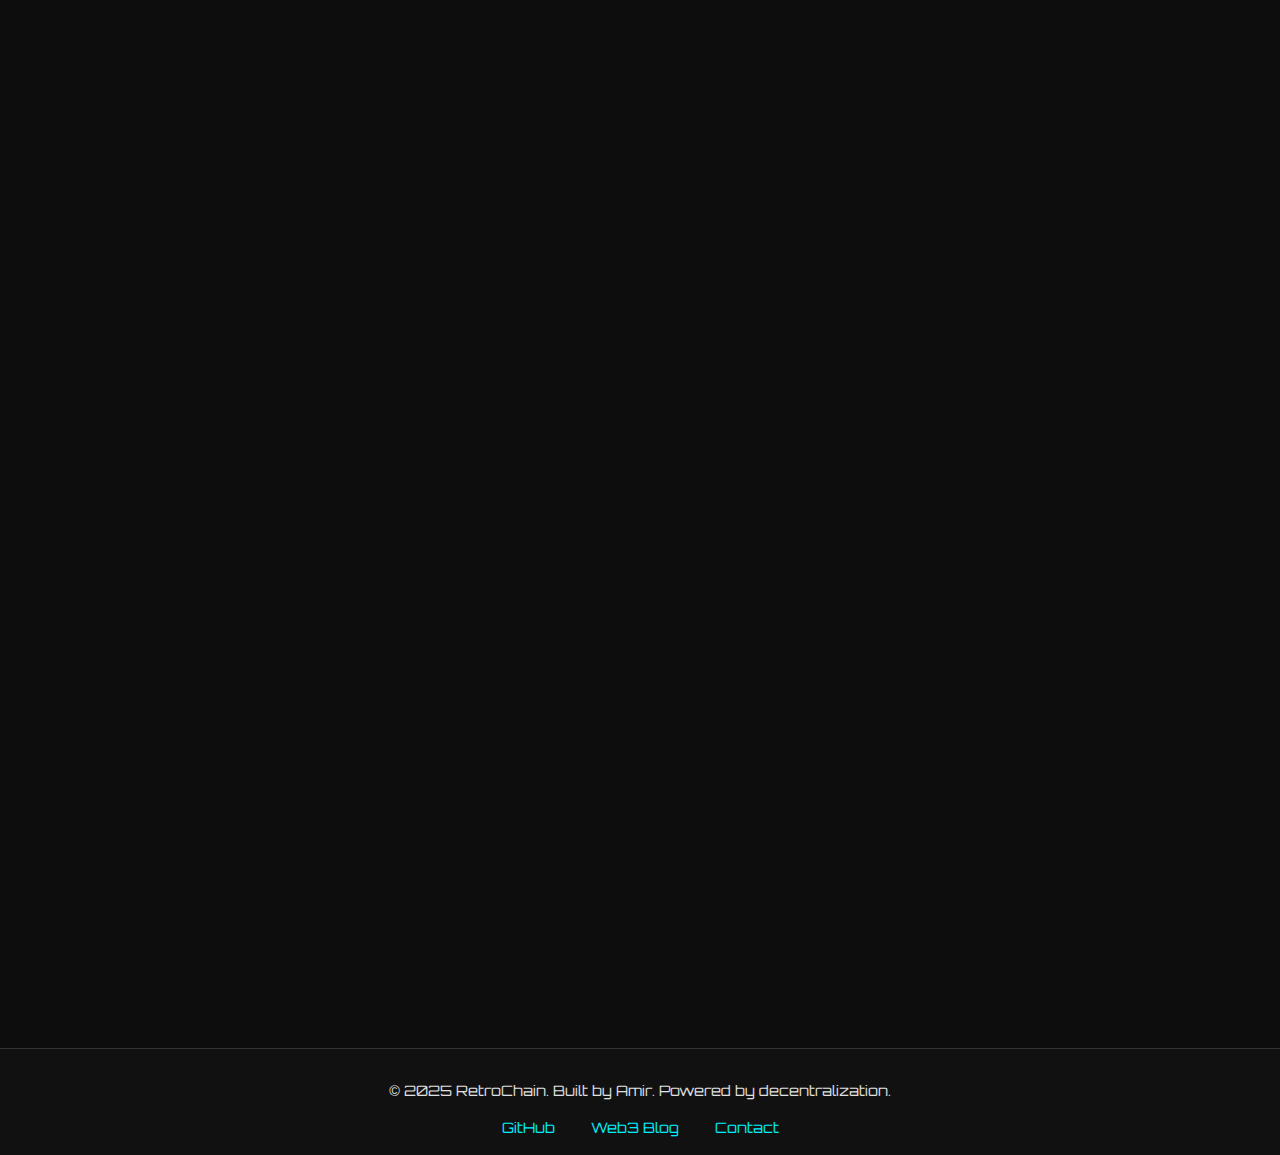
<file: index.html>
<!DOCTYPE html>
<html lang="en">
<head>
  <meta charset="UTF-8" />
  <meta name="viewport" content="width=device-width, initial-scale=1.0" />
  <title>RetroChain Web3 Hub</title>
  <link rel="stylesheet" href="style.css" />
  <link href="https://fonts.googleapis.com/css2?family=Orbitron:wght@500&display=swap" rel="stylesheet">
</head>
<body>
  <header>
    <h1>⚡ RetroChain Web3 Hub</h1>
    <p>Your gateway to crypto analytics, decentralized tech, and the latest in innovation.</p>
  </header>

  <main>
    <section class="card">
      <h2>📈 Crypto Dashboard</h2>
      <ul>
        <li>Live price tracker</li>
        <li>Mining profitability calculator</li>
        <li>GPU hash rate comparison</li>
      </ul>
    </section>

    <section class="card">
      <h2>🌐 Web3 Insights</h2>
      <p>Explore the rise of DePINs, tokenized assets, and decentralized identity. Web3 is reshaping finance, gaming, and infrastructure.</p>
      <a href="https://cointelegraph.com/news/time-for-a-web3-reality-check-which-altcoin-sectors-are-really-delivering" target="_blank">Read the latest Web3 analysis</a>
    </section>

    <section class="card">
      <h2>📰 Tech News</h2>
      <ul>
        <li><a href="https://gizmodo.com/nvidia-earnings-tech-drop-2000647269" target="_blank">Nvidia’s earnings shake up the AI sector</a></li>
        <li><a href="https://www.scmp.com/tech/big-tech/article/3322850/tech-war-deepseeks-ue8m0-fp8-innovation-seen-boost-chinas-ai-self-sufficiency" target="_blank">China’s DeepSeek challenges Nvidia with FP8 innovation</a></li>
        <li><a href="https://www.msn.com/en-us/money/technology/nvidias-latest-tech-will-let-companies-turn-data-centers-into-one-massive-gpu/ar-AA1L25az" target="_blank">Nvidia turns data centers into mega GPUs</a></li>
      </ul>
    </section>
  </main>

  <footer>
    <p>&copy; 2025 RetroChain. Built by Amir. Powered by decentralization.</p>
    <div class="social">
      <a href="https://github.com/oRetr0o" target="_blank">GitHub</a>
      <a href="#">Web3 Blog</a>
      <a href="#">Contact</a>
    </div>
  </footer>
</body>
</html>
</file>
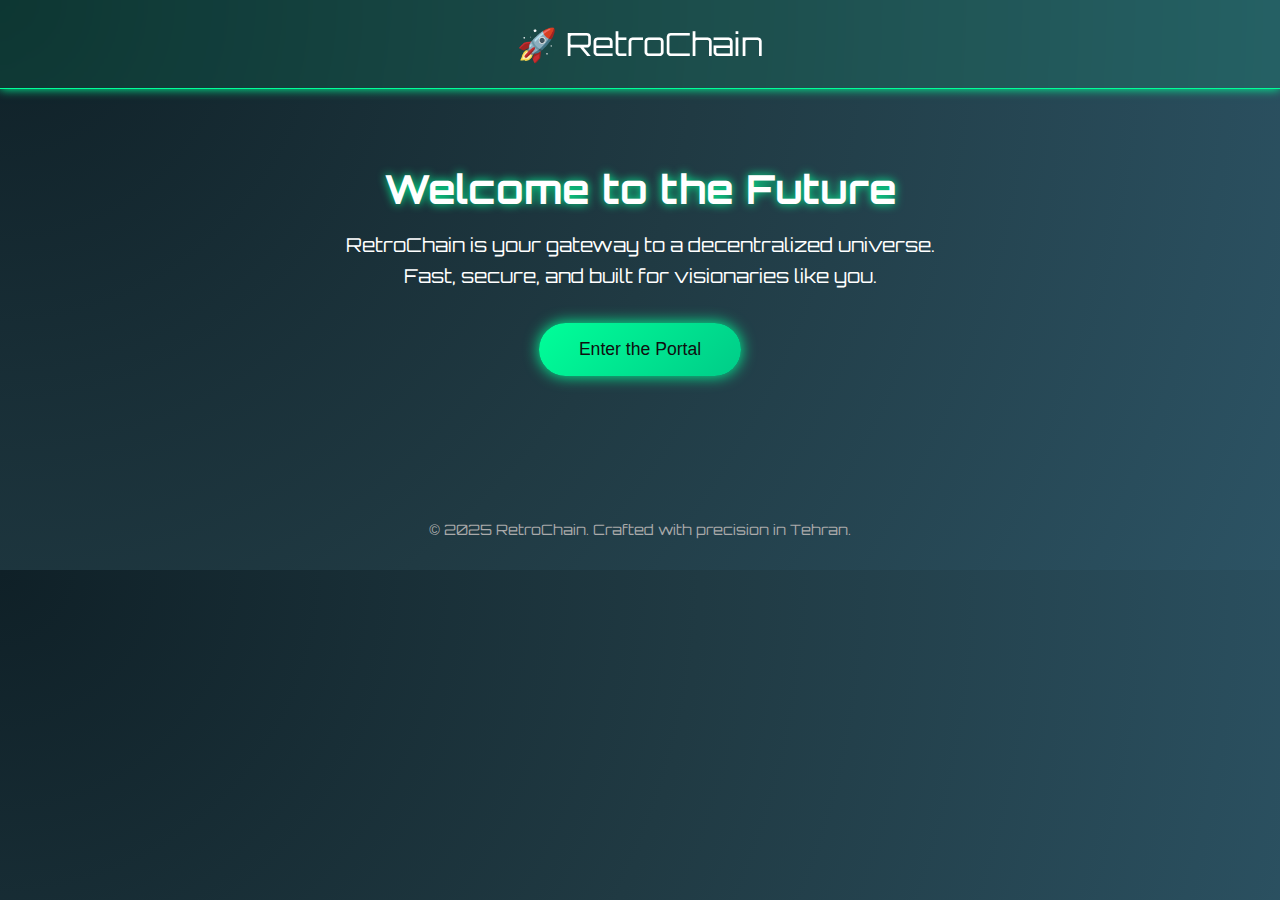
<file: indenx.html>
<!DOCTYPE html>
<html lang="en">
<head>
  <meta charset="UTF-8" />
  <meta name="viewport" content="width=device-width, initial-scale=1.0"/>
  <title>RetroChain</title>
  <link href="https://fonts.googleapis.com/css2?family=Orbitron:wght@500&display=swap" rel="stylesheet">
  <style>
    body {
      margin: 0;
      font-family: 'Orbitron', sans-serif;
      background: radial-gradient(circle at top left, #0f2027, #203a43, #2c5364);
      color: #fff;
      overflow-x: hidden;
    }
    header {
      backdrop-filter: blur(10px);
      background: rgba(0, 255, 153, 0.1);
      padding: 1.5rem;
      text-align: center;
      font-size: 2rem;
      border-bottom: 1px solid #00ff99;
      box-shadow: 0 0 10px #00ff99;
    }
    main {
      padding: 3rem 2rem;
      text-align: center;
      animation: fadeIn 1.5s ease-in;
    }
    h1 {
      font-size: 2.5rem;
      margin-bottom: 1rem;
      text-shadow: 0 0 10px #00ff99;
    }
    p {
      font-size: 1.2rem;
      max-width: 600px;
      margin: 0 auto 2rem;
      line-height: 1.6;
    }
    button {
      background: linear-gradient(135deg, #00ff99, #00cc88);
      color: #0f0f0f;
      border: none;
      padding: 1rem 2.5rem;
      font-size: 1.1rem;
      cursor: pointer;
      border-radius: 30px;
      box-shadow: 0 0 15px #00ff99;
      transition: transform 0.3s ease, box-shadow 0.3s ease;
    }
    button:hover {
      transform: scale(1.05);
      box-shadow: 0 0 25px #00ff99;
    }
    #message {
      margin-top: 2rem;
      font-size: 1.2rem;
      color: #00ff99;
      animation: pulse 1.5s infinite;
    }
    footer {
      margin-top: 4rem;
      text-align: center;
      font-size: 0.9rem;
      color: #aaa;
      padding-bottom: 2rem;
    }

    @keyframes fadeIn {
      from { opacity: 0; transform: translateY(20px); }
      to { opacity: 1; transform: translateY(0); }
    }

    @keyframes pulse {
      0% { opacity: 0.6; }
      50% { opacity: 1; }
      100% { opacity: 0.6; }
    }
  </style>
</head>
<body>
  <header>🚀 RetroChain</header>
  <main>
    <h1>Welcome to the Future</h1>
    <p>RetroChain is your gateway to a decentralized universe. Fast, secure, and built for visionaries like you.</p>
    <button onclick="showMessage()">Enter the Portal</button>
    <p id="message"></p>
  </main>
  <footer>&copy; 2025 RetroChain. Crafted with precision in Tehran.</footer>

  <script>
    function showMessage() {
      document.getElementById("message").textContent = "Access granted. Welcome aboard, Commander Amir.";
    }
  </script>
</body>
</html>
</file>
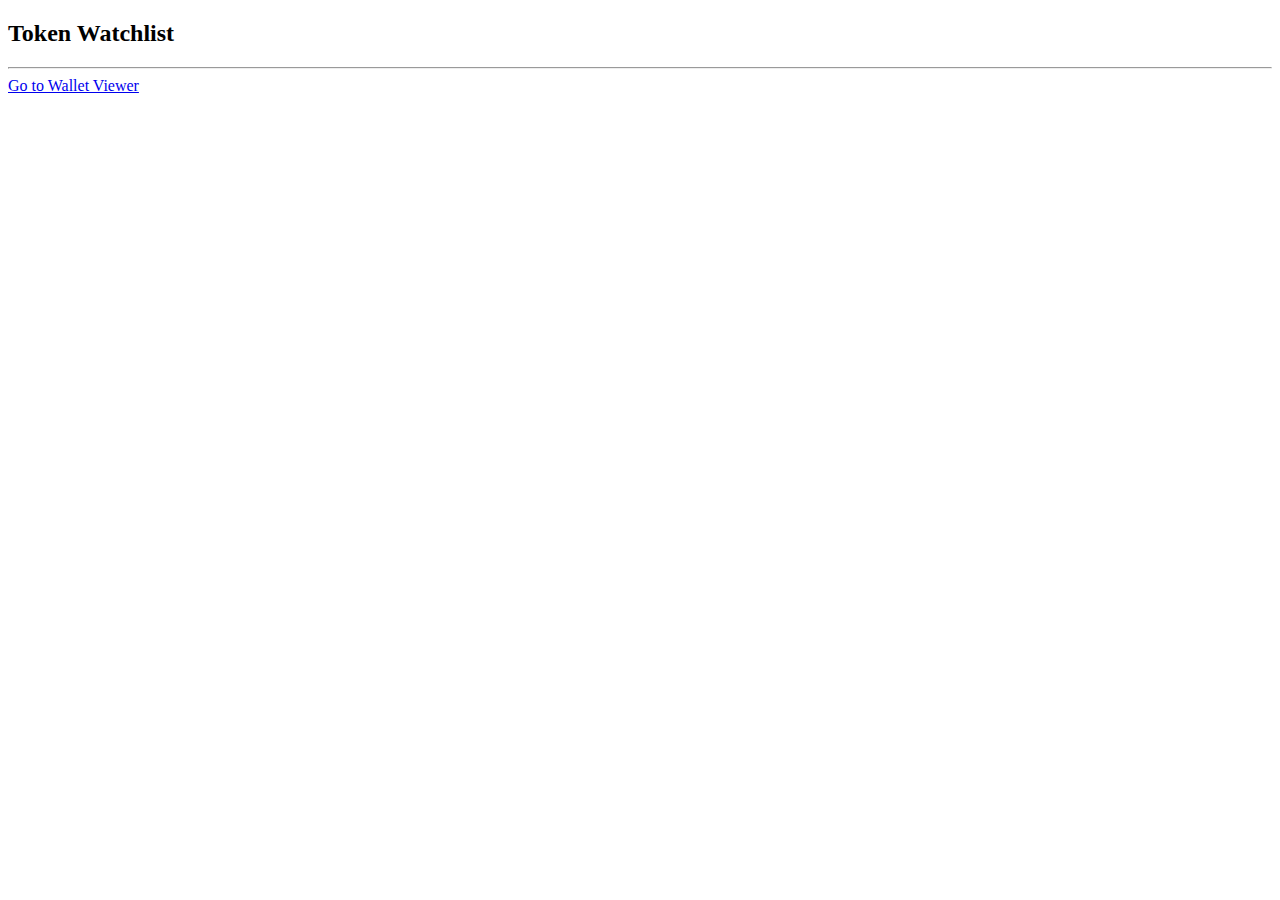
<file: tokenwatch.html>
<!DOCTYPE html>
<html>
<head>
  <title>Token Watchlist</title>
</head>
<body>
  <h2>Token Watchlist</h2>
  <ul id="tokenList"></ul>

  <hr>
  <a href="walletviewer.html">Go to Wallet Viewer</a>

  <script>
    const watchlist = ['bitcoin', 'ethereum', 'chainlink', 'matic-network'];

    async function fetchPrices() {
      const url = `https://api.coingecko.com/api/v3/simple/price?ids=${watchlist.join(',')}&vs_currencies=usd&include_24hr_change=true`;

      try {
        const res = await fetch(url);
        const data = await res.json();

        const list = document.getElementById('tokenList');
        list.innerHTML = '';

        watchlist.forEach(id => {
          const price = data[id]?.usd?.toFixed(2);
          const change = data[id]?.usd_24h_change?.toFixed(2);
          const li = document.createElement('li');
          li.textContent = `${id.toUpperCase()}: $${price} (${change}%)`;
          list.appendChild(li);
        });
      } catch (err) {
        console.error('Error fetching token prices:', err);
      }
    }

    fetchPrices();
  </script>
</body>
</html>
</file>
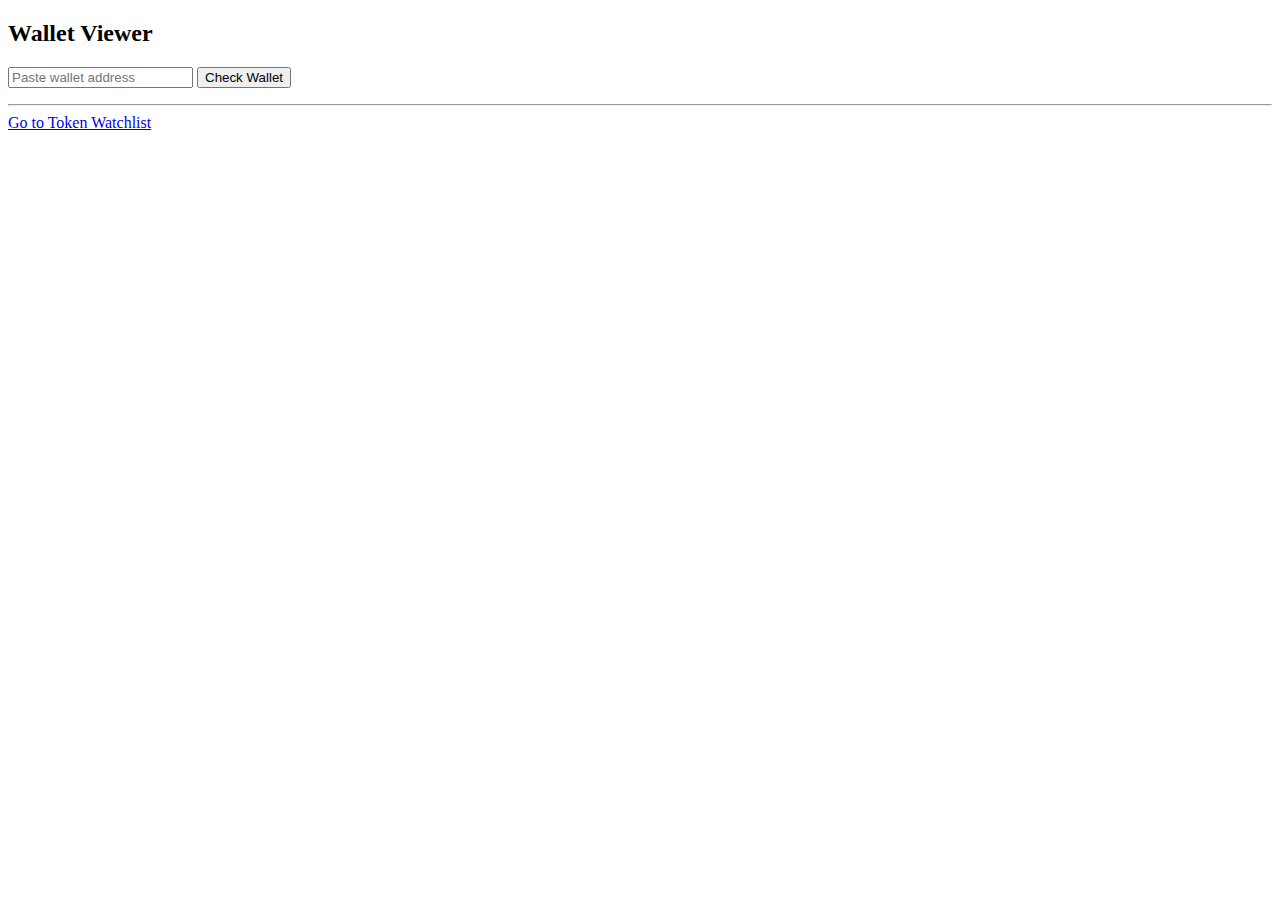
<file: walletViewer.html>
<!DOCTYPE html>
<html>
<head>
  <title>Wallet Viewer</title>
</head>
<body>
  <h2>Wallet Viewer</h2>
  <input type="text" id="walletInput" placeholder="Paste wallet address" />
  <button onclick="fetchWallet()">Check Wallet</button>
  <ul id="walletData"></ul>

  <hr>
  <a href="tokenwatch.html">Go to Token Watchlist</a>

  <script>
    async function fetchWallet() {
      const address = document.getElementById('walletInput').value;
      const API_KEY = 'cqt_rQMm9GR8VbCtb79dTtq9Pb7fT9dT'; // Your Covalent API key
      const chainId = 1; // Ethereum Mainnet
      const url = `https://api.covalenthq.com/v1/${chainId}/address/${address}/balances_v2/?key=${API_KEY}`;

      try {
        const res = await fetch(url);
        const data = await res.json();
        const tokens = data.data.items;

        const list = document.getElementById('walletData');
        list.innerHTML = '';
        tokens.forEach(token => {
          const li = document.createElement('li');
          li.textContent = `${token.contract_ticker_symbol}: ${token.balance / 10 ** token.contract_decimals}`;
          list.appendChild(li);
        });
      } catch (err) {
        console.error('Error fetching wallet data:', err);
      }
    }
  </script>
</body>
</html>
</file>
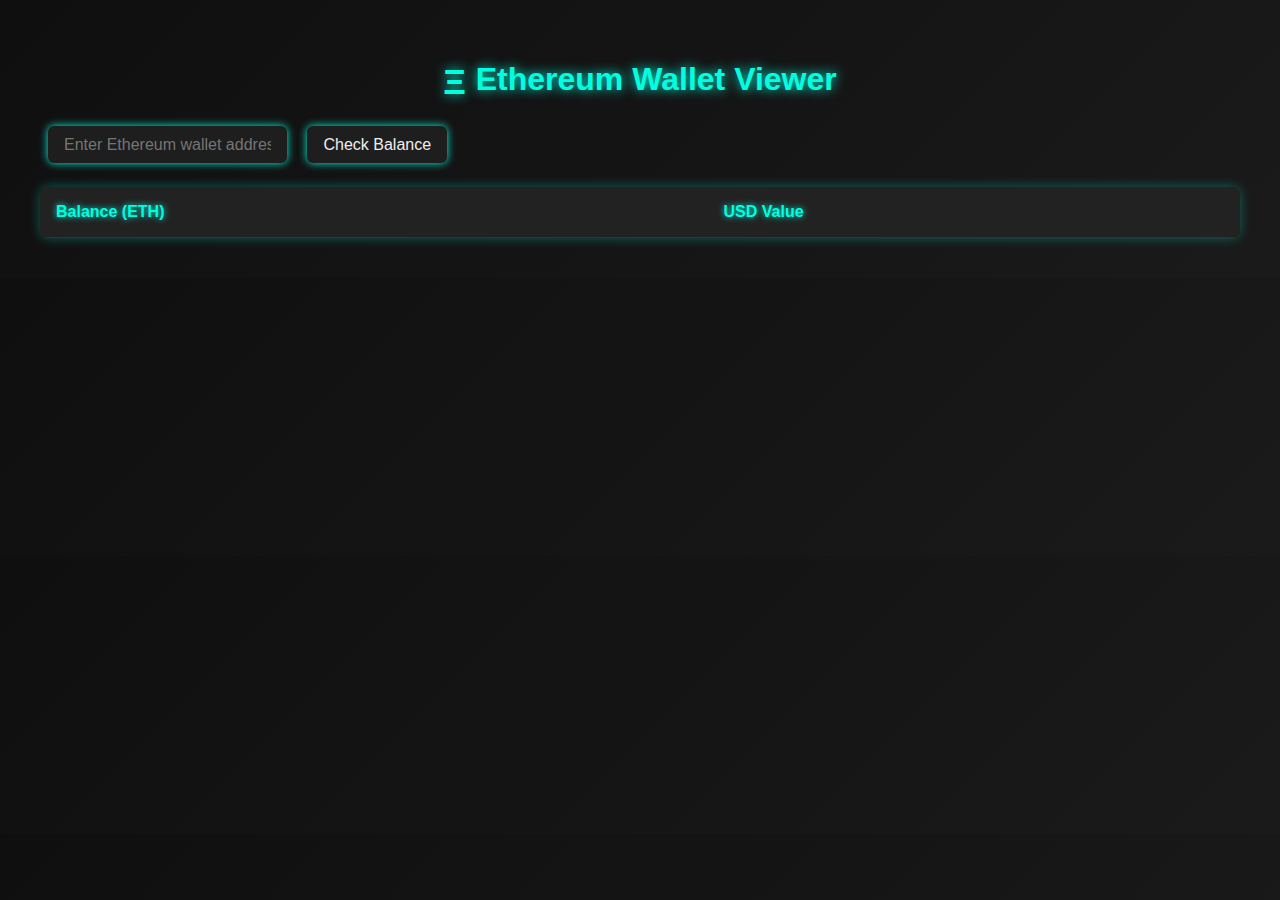
<file: walletviewer.html>
<!DOCTYPE html>
<html lang="en">
<head>
  <meta charset="UTF-8" />
  <meta name="viewport" content="width=device-width, initial-scale=1.0" />
  <title>Ethereum Wallet Viewer</title>
  <style>
    :root {
      --bg-color: #0f0f0f;
      --accent: #00ffe0;
      --error: #ff4c4c;
      --font: 'Segoe UI', sans-serif;
    }

    body {
      background: linear-gradient(135deg, #0f0f0f, #1a1a1a);
      color: #eee;
      font-family: var(--font);
      padding: 2rem;
      animation: pulseBg 10s infinite alternate;
    }

    @keyframes pulseBg {
      0% { background-color: #0f0f0f; }
      100% { background-color: #1a1a1a; }
    }

    h1 {
      text-align: center;
      color: var(--accent);
      text-shadow: 0 0 12px var(--accent);
      font-size: 2rem;
      margin-bottom: 1rem;
    }

    h1::before {
      content: "Ξ ";
      font-size: 2.2rem;
      vertical-align: middle;
    }

    input, button {
      padding: 0.6rem 1rem;
      margin: 0.5rem;
      font-size: 1rem;
      border: none;
      border-radius: 6px;
      background-color: #1e1e1e;
      color: #eee;
      box-shadow: 0 0 8px var(--accent);
      transition: box-shadow 0.3s ease;
    }

    input:focus, button:hover {
      box-shadow: 0 0 12px var(--accent);
      outline: none;
    }

    table {
      width: 100%;
      margin-top: 1rem;
      border-collapse: collapse;
      background-color: #1a1a1a;
      border-radius: 8px;
      overflow: hidden;
      box-shadow: 0 0 12px #00ffe055;
    }

    th, td {
      padding: 1rem;
      border-bottom: 1px solid #333;
      text-align: left;
    }

    th {
      background-color: #222;
      color: var(--accent);
      text-shadow: 0 0 6px var(--accent);
    }

    tr:hover td {
      background-color: #2a2a2a;
      transition: background 0.3s ease;
    }

    .error {
      color: var(--error);
      text-align: center;
      padding: 1rem;
    }
  </style>
</head>
<body>
  <h1>Ethereum Wallet Viewer</h1>
  <input type="text" id="walletInput" placeholder="Enter Ethereum wallet address" />
  <button onclick="loadEthereum()">Check Balance</button>
  <table id="resultsTable">
    <thead>
      <tr>
        <th>Balance (ETH)</th>
        <th>USD Value</th>
      </tr>
    </thead>
    <tbody></tbody>
  </table>

  <script>
    const ETHERSCAN_API_KEY = "U5HET6R6EIMUIVEJ2KNP1M3MFZC8R8JRAQ";

    async function fetchEthereumBalance(walletAddress) {
      const url = `https://api.etherscan.io/api?module=account&action=balance&address=${walletAddress}&apikey=${ETHERSCAN_API_KEY}`;
      const res = await fetch(url);
      const data = await res.json();
      if (data.status === "1") {
        return parseFloat(data.result) / 1e18;
      } else {
        throw new Error(data.message || "Balance fetch failed");
      }
    }

    async function fetchETHPrice() {
      const url = `https://api.coingecko.com/api/v3/simple/price?ids=ethereum&vs_currencies=usd`;
      const res = await fetch(url);
      const data = await res.json();
      return data.ethereum?.usd || 0;
    }

    async function loadEthereum() {
      const wallet = document.getElementById("walletInput").value.trim();
      const tbody = document.querySelector("#resultsTable tbody");
      tbody.innerHTML = "";

      if (!wallet.startsWith("0x") || wallet.length !== 42) {
        tbody.innerHTML = `<tr><td colspan="2" class="error">Invalid Ethereum address</td></tr>`;
        return;
      }

      try {
        const balance = await fetchEthereumBalance(wallet);
        const price = await fetchETHPrice();
        const usdValue = balance * price;

        tbody.innerHTML = `<tr>
          <td>${balance.toFixed(6)}</td>
          <td>$${usdValue.toFixed(2)}</td>
        </tr>`;
      } catch (err) {
        tbody.innerHTML = `<tr><td colspan="2" class="error">Error: ${err.message}</td></tr>`;
      }
    }
  </script>
</body>
</html>
</file>
<file: style.css>
/* Global styles */
* {
  transition: all 0.3s ease-in-out;
  box-sizing: border-box;
}

body {
  margin: 0;
  font-family: 'Orbitron', sans-serif;
  background: #0d0d0d;
  color: #e0e0e0;
  line-height: 1.6;
}

/* Header with slide-up animation */
header {
  background: linear-gradient(90deg, #00f0ff, #ff00c8);
  color: black;
  text-align: center;
  padding: 3rem 1rem;
  box-shadow: 0 0 20px #00f0ff;
  animation: slideUp 1s ease-out forwards;
  opacity: 0;
}

header h1 {
  font-size: 3rem;
  margin-bottom: 0.5rem;
}

@keyframes slideUp {
  from {
    transform: translateY(50px);
    opacity: 0;
  }
  to {
    transform: translateY(0);
    opacity: 1;
  }
}

/* Main layout */
main {
  padding: 2rem;
  display: grid;
  gap: 2rem;
  max-width: 900px;
  margin: auto;
}

/* Card sections with fade-in and hover glow */
.card {
  background: #1a1a1a;
  padding: 1.5rem;
  border-radius: 10px;
  box-shadow: 0 0 10px #00f0ff33;
  opacity: 0;
  transform: translateY(30px);
  animation: fadeIn 1s ease-out forwards;
}

.card:hover {
  box-shadow: 0 0 20px #00f0ff88;
  transform: scale(1.03);
}

/* Staggered animation delays */
.card:nth-child(1) {
  animation-delay: 0.5s;
}
.card:nth-child(2) {
  animation-delay: 0.8s;
}
.card:nth-child(3) {
  animation-delay: 1.1s;
}

@keyframes fadeIn {
  to {
    opacity: 1;
    transform: translateY(0);
  }
}

/* Lists */
ul {
  padding-left: 1.2rem;
}

/* Footer */
footer {
  background: #111;
  text-align: center;
  padding: 1rem;
  font-size: 0.9rem;
  border-top: 1px solid #333;
}

.social a {
  margin: 0 1rem;
  color: #00f0ff;
  text-decoration: none;
}

.social a:hover {
  text-decoration: underline;
}
</file>
